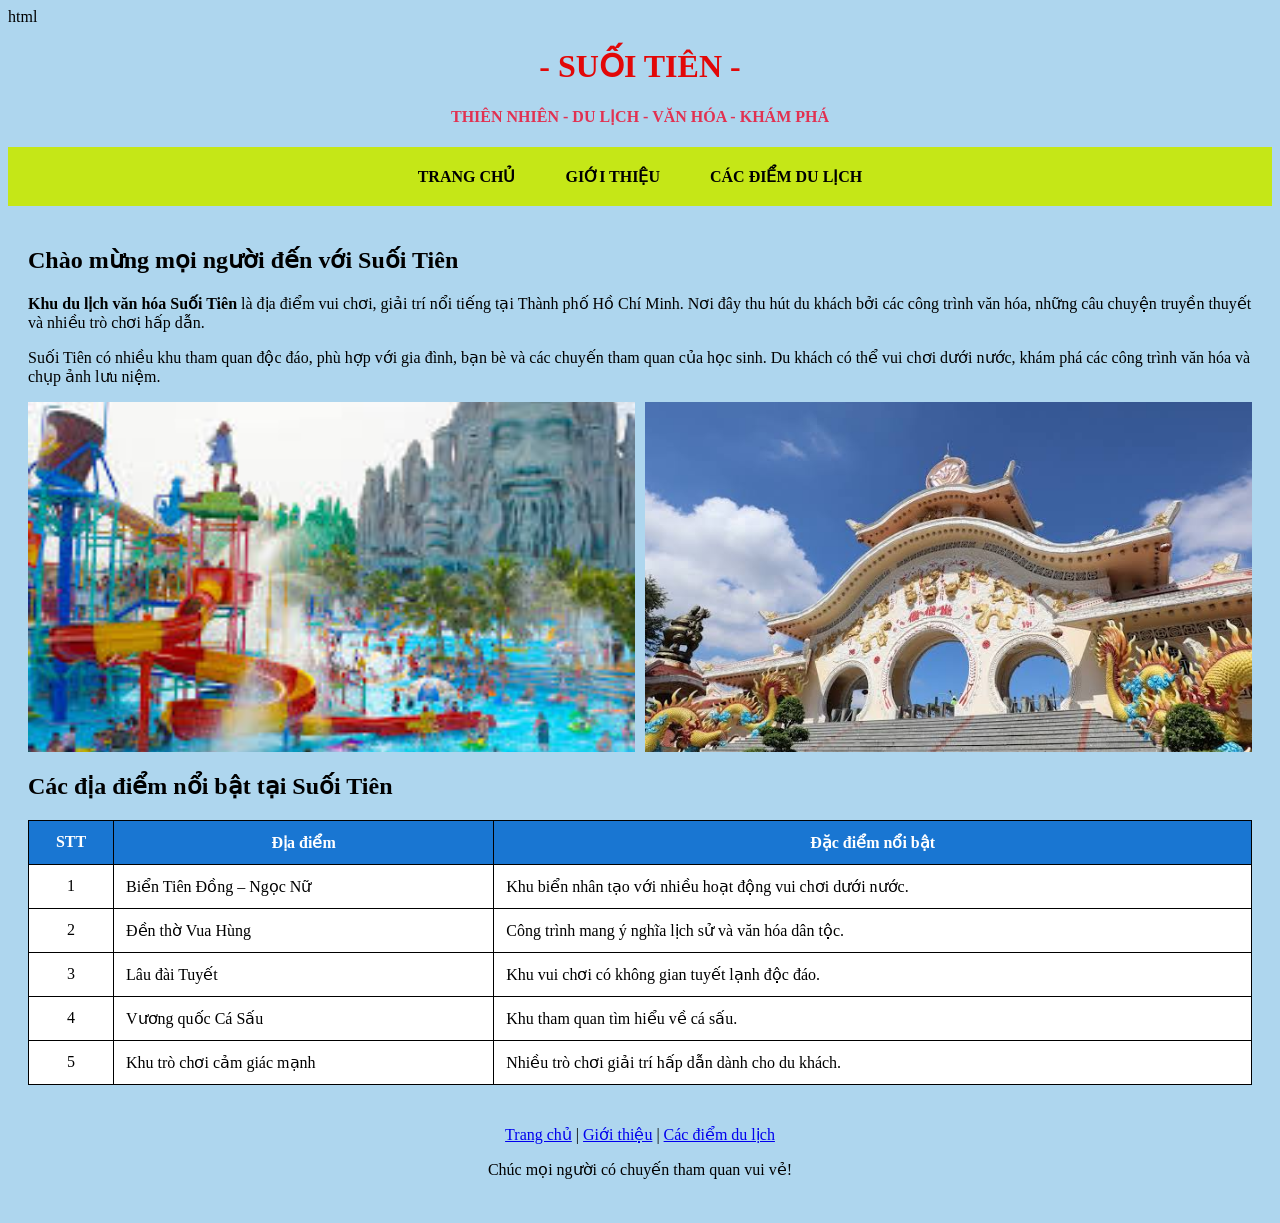
<file: index.html>
html
<!DOCTYPE html>
<html lang="vi">
<head>
    <meta charset="UTF-8">
    <meta name="viewport" content="width=device-width, initial-scale=1.0">
    <title>Giới thiệu Suối Tiên</title>
    <link rel="stylesheet" href="css/truonghuy.css">

    <style>
        nav ul {
            display: flex;
            justify-content: center;
            align-items: center;
            flex-wrap: wrap;
            list-style: none;
            padding: 10px;
            margin: 0;
            gap: 20px;
        }

        nav ul li a {
            display: block;
            color: black;
            text-decoration: none;
            font-weight: bold;
            padding: 10px 15px;
        }

        nav ul li a:hover {
            background-color: white;
            color: red;
        }

        .content {
            padding: 20px;
        }

        .images {
            display: flex;
            justify-content: center;
            gap: 10px;
        }

        .images img {
            width: calc(50% - 5px);
            height: 350px;
            object-fit: cover;
        }

        .content table {
            width: 100%;
            border-collapse: collapse;
            background-color: white;
            margin-top: 15px;
        }

        .content th,
        .content td {
            border: 1px solid black;
            padding: 12px;
            text-align: left;
        }

        .content th {
            background-color: #1976d2;
            color: white;
            text-align: center;
        }

        .content td:first-child {
            text-align: center;
            width: 60px;
        }

        footer {
            text-align: center;
            padding: 20px;
        }

        @media screen and (max-width: 600px) {
            nav ul {
                gap: 5px;
            }

            nav ul li a {
                padding: 8px;
                font-size: 13px;
            }

            .content {
                padding: 10px;
            }

            .images img {
                height: 180px;
            }

            .content th,
            .content td {
                padding: 6px;
                font-size: 13px;
            }
        }
    </style>
</head>

<body style="background-color: rgb(174, 214, 238);">

    <h1 align="center" style="color: rgb(226, 8, 8);">
        - SUỐI TIÊN -
    </h1>

    <h4 align="center" style="color: rgb(225, 49, 81);">
        THIÊN NHIÊN - DU LỊCH - VĂN HÓA - KHÁM PHÁ
    </h4>

    <div style="background-color: rgb(197, 231, 23);">
        <nav>
            <ul>
                <li><a href="index.html">TRANG CHỦ</a></li>
                <li><a href="gioithieu.html">GIỚI THIỆU</a></li>
                <li><a href="cacdiemdulich.html">CÁC ĐIỂM DU LỊCH</a></li>
            </ul>
        </nav>
    </div>

    <div class="content">

        <h2>Chào mừng mọi người đến với Suối Tiên</h2>

        <p>
            <b>Khu du lịch văn hóa Suối Tiên</b> là địa điểm vui chơi,
            giải trí nổi tiếng tại Thành phố Hồ Chí Minh.
            Nơi đây thu hút du khách bởi các công trình văn hóa,
            những câu chuyện truyền thuyết và nhiều trò chơi hấp dẫn.
        </p>

        <p>
            Suối Tiên có nhiều khu tham quan độc đáo, phù hợp với
            gia đình, bạn bè và các chuyến tham quan của học sinh.
            Du khách có thể vui chơi dưới nước, khám phá các công trình
            văn hóa và chụp ảnh lưu niệm.
        </p>

        <div class="images">
            <img src="./images/images (1).jpg"
                 alt="Khu du lịch Suối Tiên">

            <img src="./images/images.jpg"
                 alt="Cảnh đẹp Suối Tiên">
        </div>

        <h2>Các địa điểm nổi bật tại Suối Tiên</h2>

        <table>
            <tr>
                <th>STT</th>
                <th>Địa điểm</th>
                <th>Đặc điểm nổi bật</th>
            </tr>

            <tr>
                <td>1</td>
                <td>Biển Tiên Đồng – Ngọc Nữ</td>
                <td>Khu biển nhân tạo với nhiều hoạt động vui chơi dưới nước.</td>
            </tr>

            <tr>
                <td>2</td>
                <td>Đền thờ Vua Hùng</td>
                <td>Công trình mang ý nghĩa lịch sử và văn hóa dân tộc.</td>
            </tr>

            <tr>
                <td>3</td>
                <td>Lâu đài Tuyết</td>
                <td>Khu vui chơi có không gian tuyết lạnh độc đáo.</td>
            </tr>

            <tr>
                <td>4</td>
                <td>Vương quốc Cá Sấu</td>
                <td>Khu tham quan tìm hiểu về cá sấu.</td>
            </tr>

            <tr>
                <td>5</td>
                <td>Khu trò chơi cảm giác mạnh</td>
                <td>Nhiều trò chơi giải trí hấp dẫn dành cho du khách.</td>
            </tr>
        </table>

    </div>

    <footer>
        <a href="index.html">Trang chủ</a> |
        <a href="gioithieu.html">Giới thiệu</a> |
        <a href="cacdiemdulich.html">Các điểm du lịch</a>

        <p>Chúc mọi người có chuyến tham quan vui vẻ!</p>
    </footer>

</body>
</html>
</file>
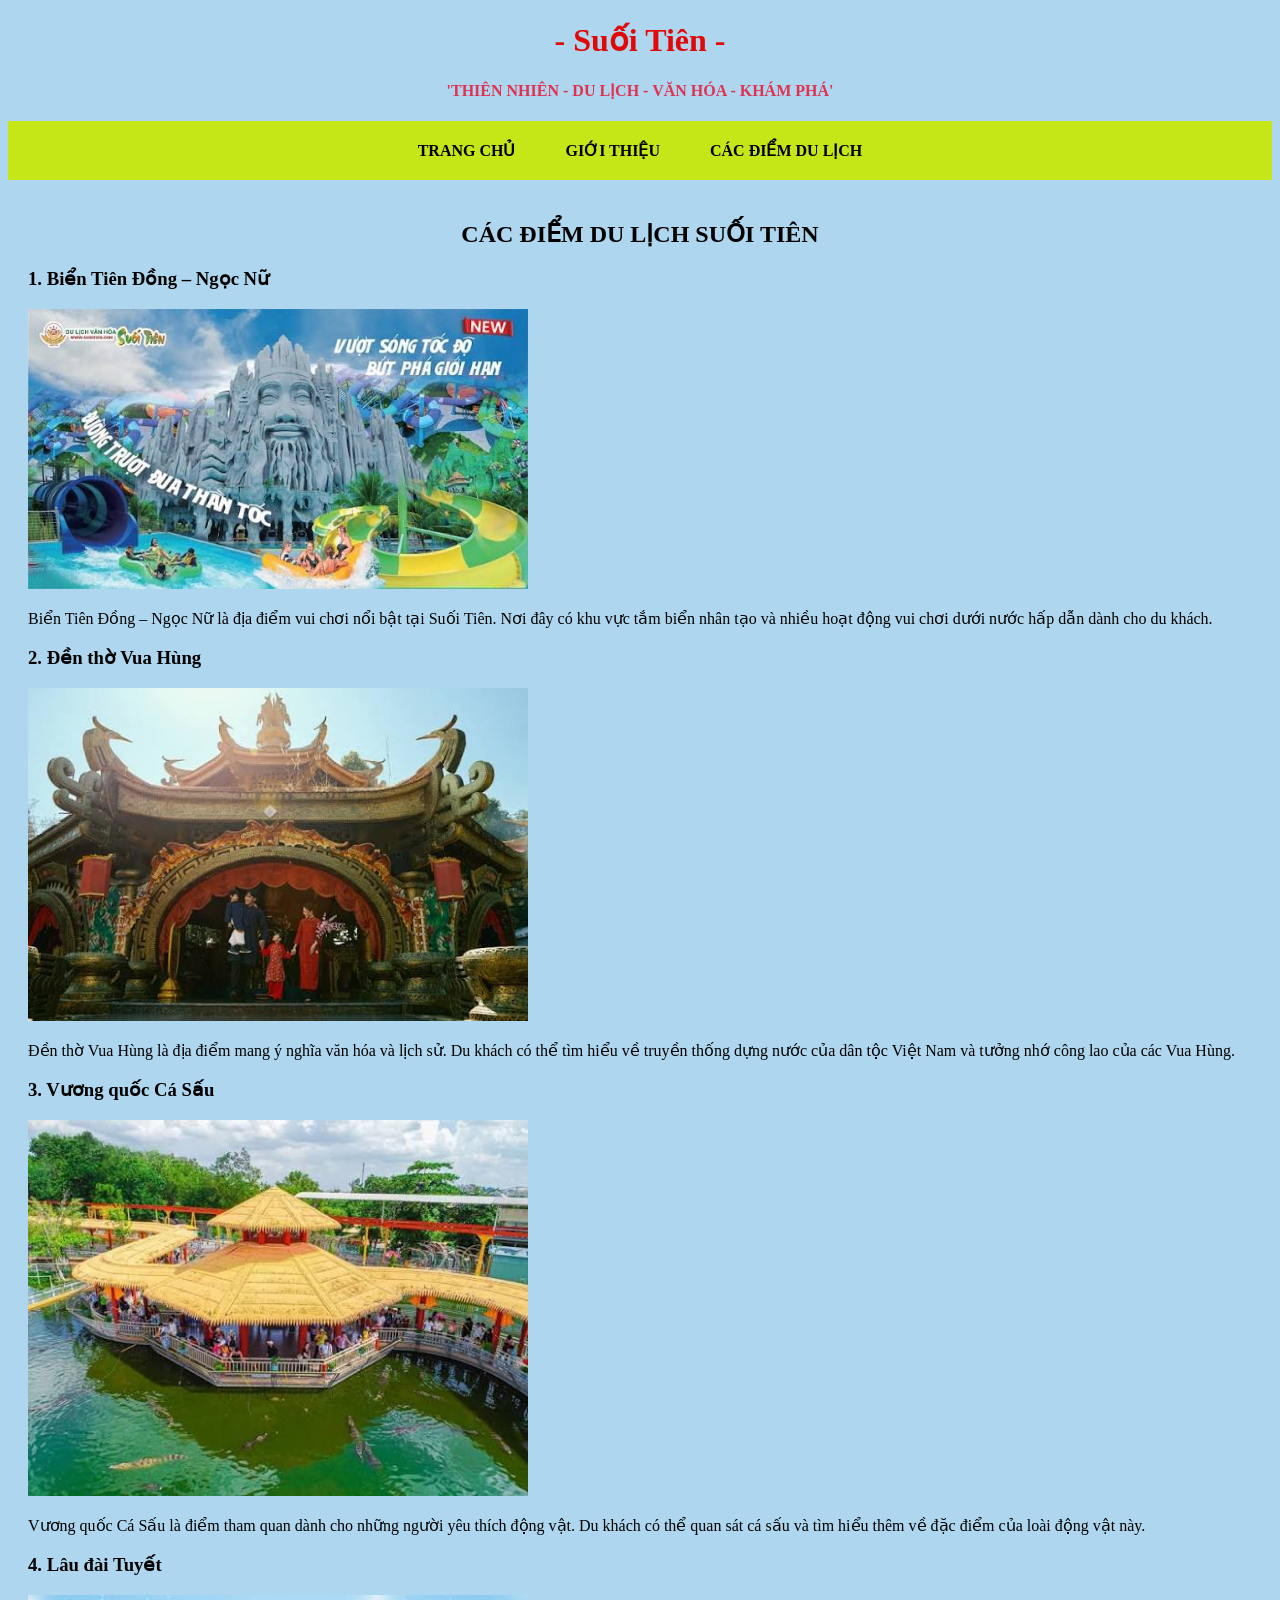
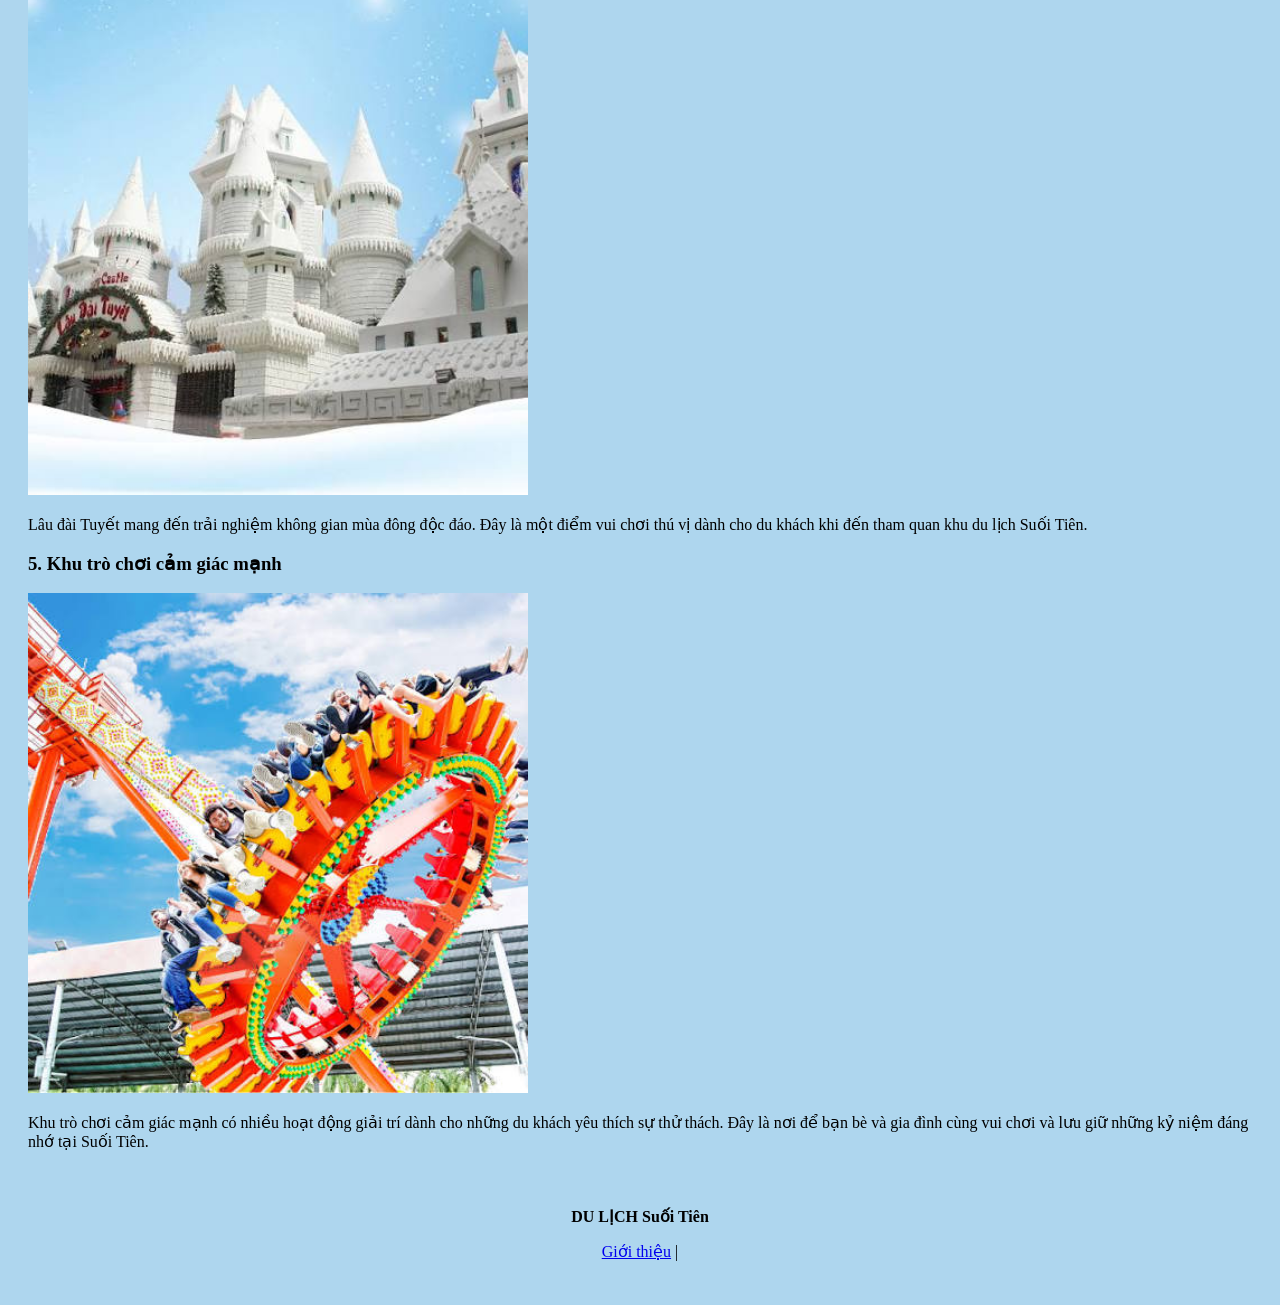
<file: cacdiemdulich.html>
<!DOCTYPE html>
<html lang="vi">
<head>
    <meta charset="UTF-8">
    <meta name="viewport" content="width=device-width, initial-scale=1.0">
    <title>Giới thiệu Suối Tiên</title>
    <link rel="stylesheet" href="css/truonghuy.css"> 

    <style>
        nav ul {
            display: flex;
            justify-content: center;
            align-items: center;
            flex-wrap: wrap;
            list-style: none;
            padding: 10px;
            margin: 0;
            gap: 20px;
        }

        nav ul li a {
            display: block;
            color: black;
            text-decoration: none;
            font-weight: bold;
            padding: 10px 15px;
        }

        nav ul li a:hover {
            background-color: white;
            color: red;
        }

        .content {
            padding: 20px;
        }

        .content img {
            max-width: 100%;
            height: auto;
        }

        .content table {
            width: 100%;
            border-collapse: collapse;
        }

        .content th,
        .content td {
            border: 1px solid black;
            padding: 10px;
            text-align: left;
        }

        .content th {
            background-color: #1976d2;
            color: white;
        }

        footer {
            text-align: center;
            padding: 20px;
        }

        /* Menu trên điện thoại */
        @media screen and (max-width: 600px) {
            nav ul {
                gap: 5px;
            }

            nav ul li a {
                padding: 8px;
                font-size: 13px;
            }

            .content {
                padding: 10px;
            }
        }
    </style>
</head>

<body style="background-color: rgb(174, 214, 238);">

    <h1 align="center" style="color: rgb(226, 8, 8);">
        - Suối Tiên -
    </h1>

    <h4 align="center" style="color: rgb(225, 49, 81);">
        'THIÊN NHIÊN - DU LỊCH - VĂN HÓA - KHÁM PHÁ'
    </h4>

    <div style="background-color: rgb(197, 231, 23);">
        <nav>
            <ul>
                <li><a href="index.html">TRANG CHỦ</a></li>
                <li><a href="gioithieu.html">GIỚI THIỆU</a></li>
                <li><a href="cacdiemdulich.html">CÁC ĐIỂM DU LỊCH</a></li>
            </ul>
        </nav>
    </div>


    <div class="content">

        <h2 align="center">
    CÁC ĐIỂM DU LỊCH SUỐI TIÊN
</h2>

<h3>1. Biển Tiên Đồng – Ngọc Nữ</h3>

<img src="./images/images (8).jpg"
     width="500"
     alt="Biển Tiên Đồng – Ngọc Nữ">

<p>
    Biển Tiên Đồng – Ngọc Nữ là địa điểm vui chơi nổi bật tại
    Suối Tiên. Nơi đây có khu vực tắm biển nhân tạo và nhiều
    hoạt động vui chơi dưới nước hấp dẫn dành cho du khách.
</p>
<h3>2. Đền thờ Vua Hùng</h3>

<img src="./images/images (7).jpg"
     width="500"
     alt="Đền thờ Vua Hùng">

<p>
    Đền thờ Vua Hùng là địa điểm mang ý nghĩa văn hóa và lịch sử.
    Du khách có thể tìm hiểu về truyền thống dựng nước của dân tộc
    Việt Nam và tưởng nhớ công lao của các Vua Hùng.
</p>

<h3>3. Vương quốc Cá Sấu</h3>

<img src="./images/images (6).jpg"
     width="500"
     alt="Vương quốc Cá Sấu">

<p>
    Vương quốc Cá Sấu là điểm tham quan dành cho những người
    yêu thích động vật. Du khách có thể quan sát cá sấu và
    tìm hiểu thêm về đặc điểm của loài động vật này.
</p>

<h3>4. Lâu đài Tuyết</h3>

<img src="./images/images (5).jpg"
     width="500"
     alt="Lâu đài Tuyết">

<p>
    Lâu đài Tuyết mang đến trải nghiệm không gian mùa đông độc đáo.
    Đây là một điểm vui chơi thú vị dành cho du khách khi đến
    tham quan khu du lịch Suối Tiên.
</p>

<h3>5. Khu trò chơi cảm giác mạnh</h3>

<img src="./images/images (4).jpg"
     width="500"
     alt="Khu trò chơi cảm giác mạnh">

<p>
    Khu trò chơi cảm giác mạnh có nhiều hoạt động giải trí
    dành cho những du khách yêu thích sự thử thách. Đây là nơi
    để bạn bè và gia đình cùng vui chơi và lưu giữ những kỷ niệm
    đáng nhớ tại Suối Tiên.
</p>

    </div>

    <footer>
        <b>DU LỊCH Suối Tiên</b>

        <p>
            <a href="gioithieu.html">Giới thiệu</a> |
        </p>
    </footer>

</body>
</html>
</file>
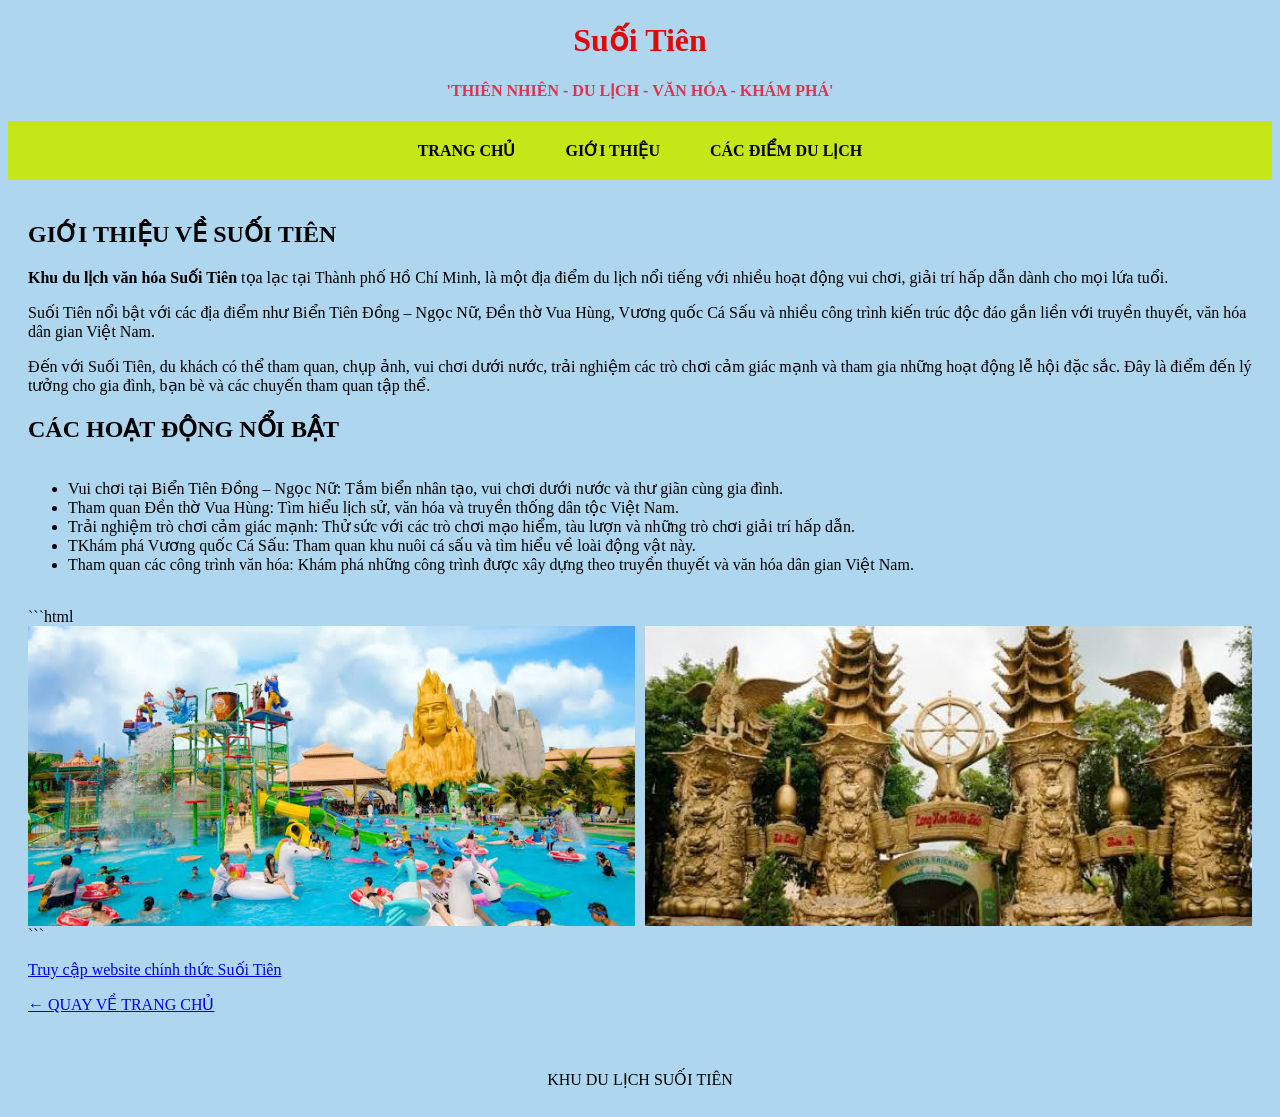
<file: gioithieu.html>
<!DOCTYPE html>
<html lang="vi">
<head>
    <meta charset="UTF-8">
    <meta name="viewport" content="width=device-width, initial-scale=1.0">
    <title>Giới thiệu Suối Tiên</title>
    <link rel="stylesheet" href="css/truonghuy.css">

    <style>
        nav ul {
            display: flex;
            justify-content: center;
            align-items: center;
            flex-wrap: wrap;
            list-style: none;
            padding: 10px;
            margin: 0;
            gap: 20px;
        }

        nav ul li a {
            display: block;
            color: black;
            text-decoration: none;
            font-weight: bold;
            padding: 10px 15px;
        }

        nav ul li a:hover {
            background-color: white;
            color: red;
        }

        .content {
            padding: 20px;
        }

        .content img {
            max-width: 100%;
            height: auto;
        }

        .content table {
            width: 100%;
            border-collapse: collapse;
        }

        .content th,
        .content td {
            border: 1px solid black;
            padding: 10px;
            text-align: left;
        }

        .content th {
            background-color: #1976d2;
            color: white;
        }

        footer {
            text-align: center;
            padding: 20px;
        }

       
        @media screen and (max-width: 600px) {
            nav ul {
                gap: 5px;
            }

            nav ul li a {
                padding: 8px;
                font-size: 13px;
            }

            .content {
                padding: 10px;
            }
        }
    </style>
</head>

<body style="background-color: rgb(174, 214, 238);">

    <h1 align="center" style="color: rgb(226, 8, 8);">
         Suối Tiên
    </h1>

    <h4 align="center" style="color: rgb(225, 49, 81);">
        'THIÊN NHIÊN - DU LỊCH - VĂN HÓA - KHÁM PHÁ'
    </h4>

    <div style="background-color: rgb(197, 231, 23);">
        <nav>
            <ul>
                <li><a href="index.html">TRANG CHỦ</a></li>
                <li><a href="gioithieu.html">GIỚI THIỆU</a></li>
                <li><a href="cacdiemdulich.html">CÁC ĐIỂM DU LỊCH</a></li>
            </ul>
        </nav>
    </div>


    <div class="content">
       <h2>GIỚI THIỆU VỀ SUỐI TIÊN</h2>

<p>
    <b>Khu du lịch văn hóa Suối Tiên</b> tọa lạc tại Thành phố Hồ Chí Minh,
    là một địa điểm du lịch nổi tiếng với nhiều hoạt động vui chơi,
    giải trí hấp dẫn dành cho mọi lứa tuổi.
</p>

<p>
    Suối Tiên nổi bật với các địa điểm như Biển Tiên Đồng – Ngọc Nữ,
    Đền thờ Vua Hùng, Vương quốc Cá Sấu và nhiều công trình kiến trúc
độc đáo gắn liền với truyền thuyết, văn hóa dân gian Việt Nam.
</p>

<p>
    Đến với Suối Tiên, du khách có thể tham quan, chụp ảnh, vui chơi
    dưới nước, trải nghiệm các trò chơi cảm giác mạnh và tham gia
    những hoạt động lễ hội đặc sắc. Đây là điểm đến lý tưởng cho
    gia đình, bạn bè và các chuyến tham quan tập thể.
</p>
    

        <h2>CÁC HOẠT ĐỘNG NỔI BẬT</h2>

        <ul style="display: inline-block; text-align: left;">
            <li>Vui chơi tại Biển Tiên Đồng – Ngọc Nữ: Tắm biển nhân tạo, vui chơi dưới nước và thư giãn cùng gia đình.</li>
            <li>Tham quan Đền thờ Vua Hùng: Tìm hiểu lịch sử, văn hóa và truyền thống dân tộc Việt Nam.</li>
            <li>Trải nghiệm trò chơi cảm giác mạnh: Thử sức với các trò chơi mạo hiểm, tàu lượn và những trò chơi giải trí hấp dẫn.</li>
            <li>TKhám phá Vương quốc Cá Sấu: Tham quan khu nuôi cá sấu và tìm hiểu về loài động vật này.</li>
            <li>Tham quan các công trình văn hóa: Khám phá những công trình được xây dựng theo truyền thuyết và văn hóa dân gian Việt Nam.</li>
        </ul>

        <br><br>

        ```html
<div style="display: flex; gap: 10px;">
    <img src="./images/images (3).jpg"
         alt="Khu du lịch Suối Tiên"
         style="width: 50%; height: 300px; object-fit: cover;">

    <img src="./images/images (2).jpg"
         alt="Công trình tại Suối Tiên"
         style="width: 50%; height: 300px; object-fit: cover;">
</div>
```

        <p>
            <a href="https://suoitien.vn/" target="_blank">
                Truy cập website chính thức Suối Tiên
</a>
        </p>

        <p>
            <a href="index.html">← QUAY VỀ TRANG CHỦ</a>
        </p>

        
    </div>

    <footer>
        KHU DU LỊCH SUỐI TIÊN
    </footer>

</body>
</html>
</file>
<file: css/truonghuy.css>
body {
    background-color: rgb(174, 214, 238);
}

.tieude {
    text-align: center;
    color: rgb(226, 8, 8);
}

.phude {
    text-align: center;
    color: rgb(225, 49, 81);
}

.menu {
    background-color: rgb(197, 231, 23);
}

nav ul {
    display: flex;
    justify-content: center;
    align-items: center;
    flex-wrap: wrap;
    list-style: none;
    padding: 10px;
    margin: 0;
    gap: 20px;
}

nav ul li a {
    display: block;
    color: black;
    text-decoration: none;
    font-weight: bold;
    padding: 10px 15px;
}

nav ul li a:hover {
    background-color: white;
    color: red;
}

.content {
    padding: 20px;
}

.images {
    display: flex;
    justify-content: center;
    gap: 10px;
}

.images img {
    width: calc(50% - 5px);
    height: 350px;
    object-fit: cover;
}

.content table {
    width: 100%;
    border-collapse: collapse;
    background-color: white;
    margin-top: 15px;
}

.content th,
.content td {
    border: 1px solid black;
    padding: 12px;
    text-align: left;
}

.content th {
    background-color: #1976d2;
    color: white;
    text-align: center;
}

.content td:first-child {
    text-align: center;
    width: 60px;
}

footer {
    text-align: center;
    padding: 20px;
}

@media screen and (max-width: 600px) {
    nav ul {
        gap: 5px;
    }

    nav ul li a {
        padding: 8px;
        font-size: 13px;
    }

    .content {
        padding: 10px;
    }

    .images img {
        height: 180px;
    }

    .content th,
    .content td {
        padding: 6px;
        font-size: 13px;
    }
}
</file>
